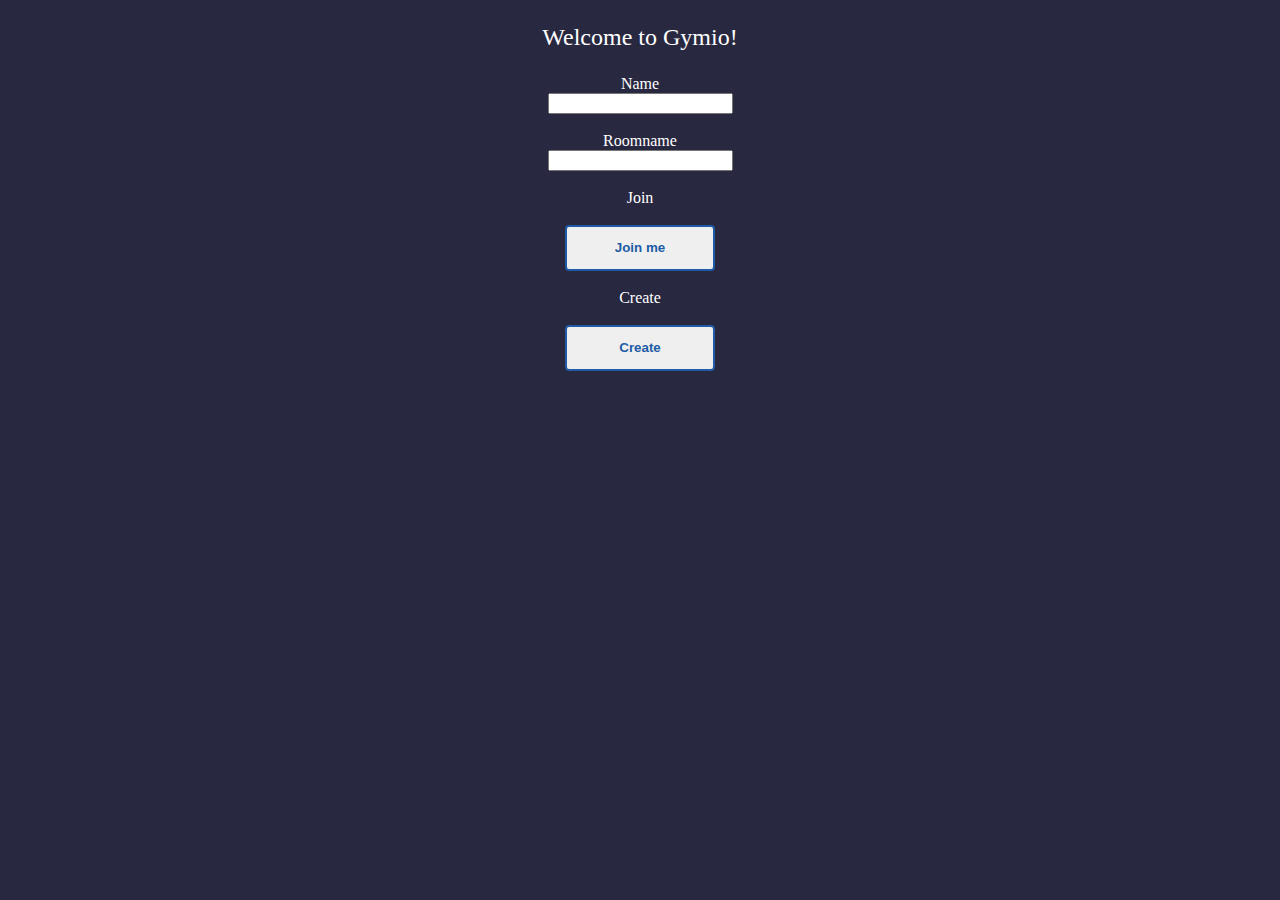
<file: templates/index.html>
<!DOCTYPE html>
<html lang="en">
  <head>
    <meta charset="UTF-8" />
    <title>Movify</title>
    <link rel="stylesheet" href="/static/styles/mov.css">
    <script src="http://ajax.googleapis.com/ajax/libs/jquery/1.9.1/jquery.min.js"></script>

    <script src="https://cdn.socket.io/4.0.0/socket.io.min.js"
    integrity="sha384-DkkWv9oJFWLIydBXXjkBWnG1/fuVhw8YPBq37uvvD6WSYRFRqr21eY5Dg9ZhmWdy" crossorigin="anonymous"></script>
    <script src="/static/js/index.js" async></script>
  
  
  </head>
  <body>
    <p>Welcome to Gymio!</p>
    <div class="form">
      Name <br>
      <input name="name" id="name"><br><br>
      Roomname <br>
      <input name="room"id="room"><br><br>
      Join <br><br>
      <button onclick="join()" class="button" >Join me</button><br><br>
      Create <br><br>
      <button id="create_button" class="button">Create</button><br>
    </div>


  </body>
</html>
</file>
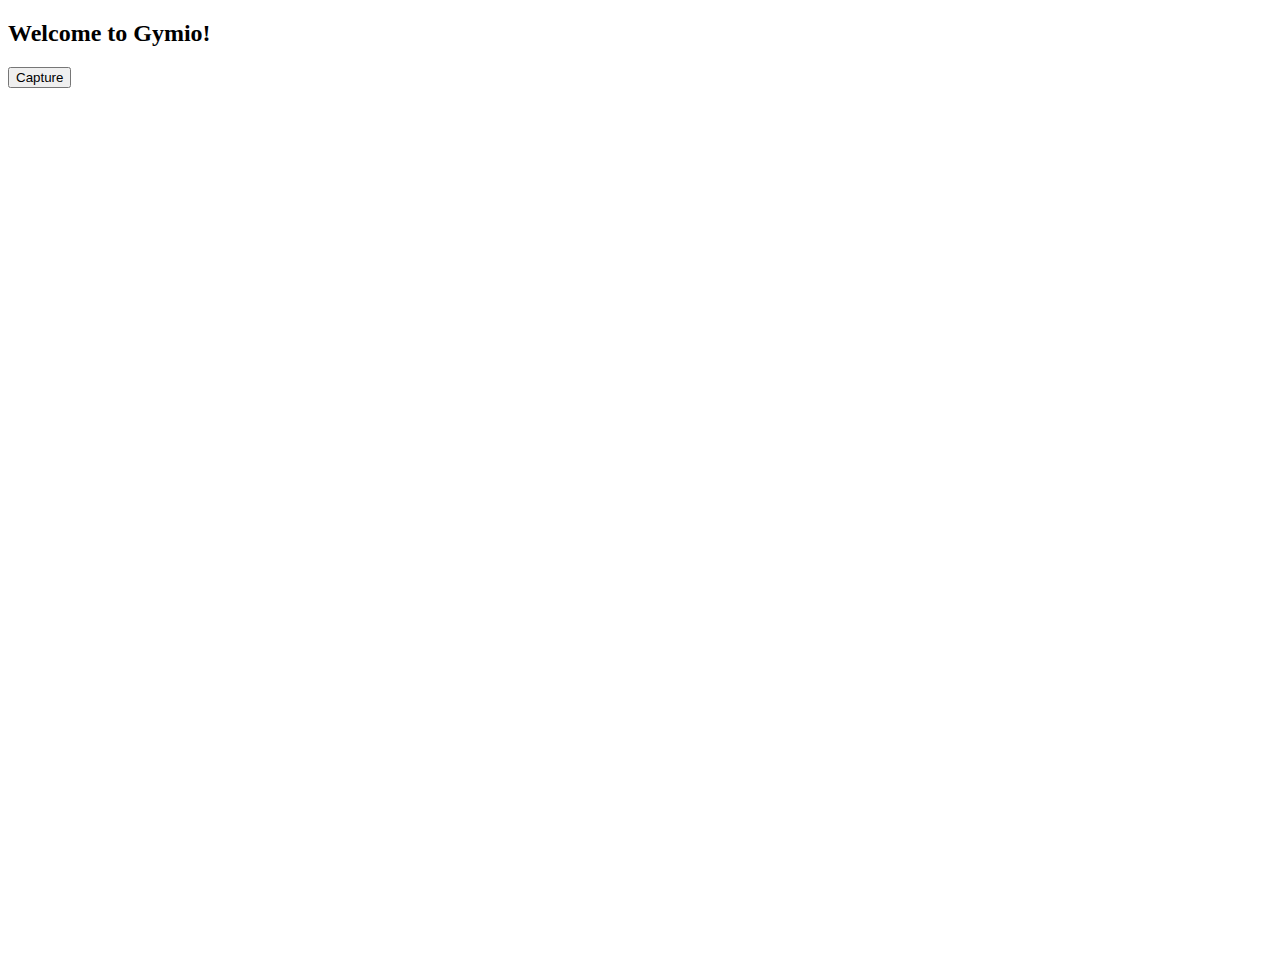
<file: templates/game.html>
<!DOCTYPE html>
<html lang="en">
  <head>

    <meta charset="UTF-8" />
    <title>Gymio</title>
    <script src="https://cdn.socket.io/4.0.0/socket.io.min.js"
      integrity="sha384-DkkWv9oJFWLIydBXXjkBWnG1/fuVhw8YPBq37uvvD6WSYRFRqr21eY5Dg9ZhmWdy" crossorigin="anonymous"></script>

    <script type="module" src="/static/js/game.js" defer></script>
    <script type="module" src="/static/js/gfx.js" defer></script>
    <link rel="stylesheet" href="/static/styles/style.css">
  
  </head>
  
  <body>
    <h2>Welcome to Gymio!</h2>
    <button onclick="capture()">Capture</button>  <br> </br>
    <p id="print_result"></p>
    <video></video>
    
    <canvas id="main_canvas" width="1280" height="720" ></canvas>
    
    <div id="canvas_1_container">
      <canvas id="canvas_1" style="overflow:auto"></canvas>
    </div>
    <div>
      <canvas id="canvas_2" style="overflow:auto;"></canvas>
    </div>



  </body>
</html>
</file>
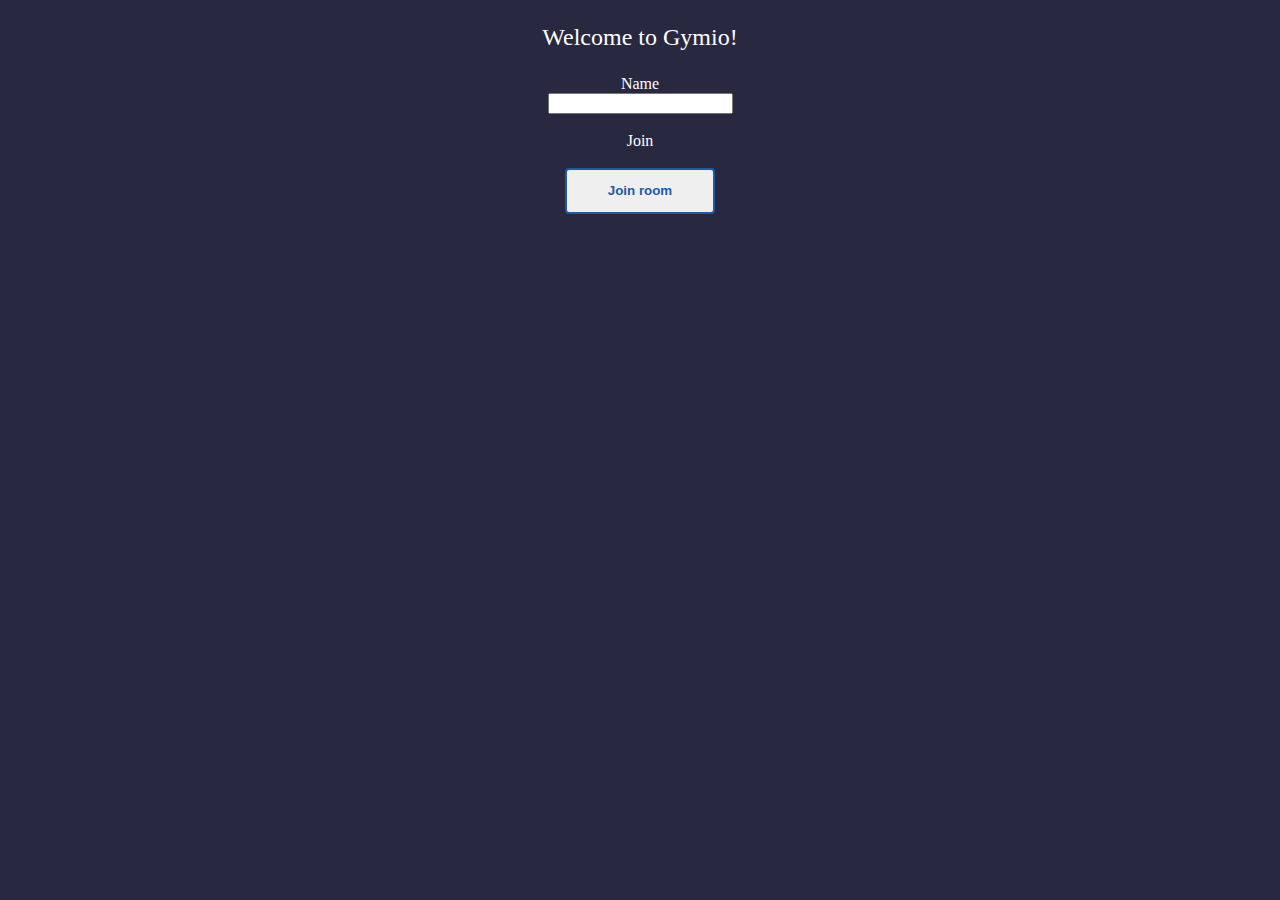
<file: templates/join.html>
<!DOCTYPE html>
<html lang="en">
  <head>
    <meta charset="UTF-8" />
    <title>Movify</title>
    <script src="/static/js/join.js" async></script>
    <link rel="stylesheet" href="/static/styles/mov.css">

     <script src="/" async></script>
    <script src=""async></script>
  
  </head>
  <body>
    <p>Welcome to Gymio!</p>
   

    <div class="form">
      Name <br>
      <input name="name" id="name"><br><br>
     
      Join <br><br>
      <button onclick="join()" class="button">Join room</button><br><br>
     

  </body>
</html>
</file>
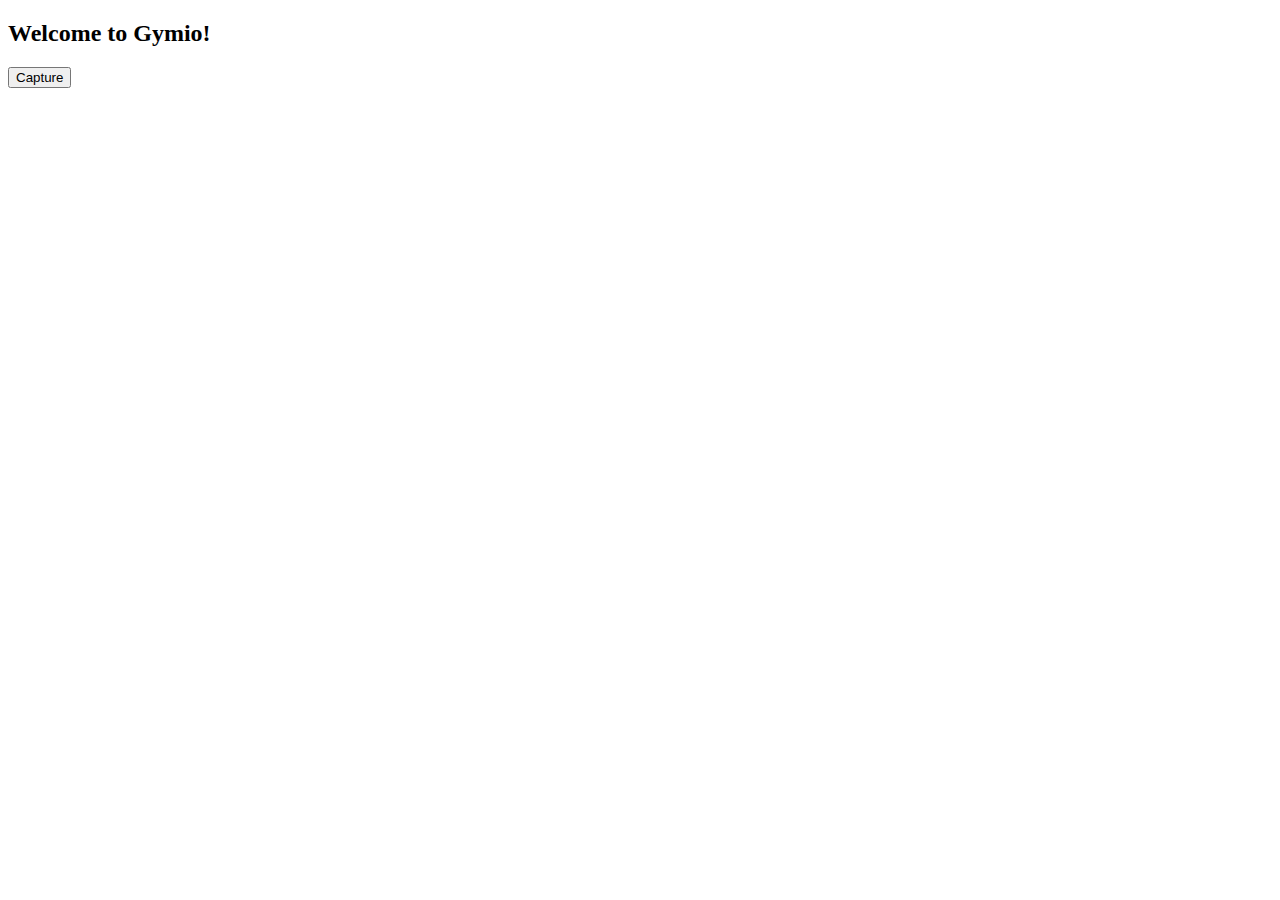
<file: templates/test.html>
<!DOCTYPE html>
<html lang="en">

<head>

    <meta charset="UTF-8" />
    <title>Gymio</title>
    <script src="/static/js/index.js" defer></script>

</head>

<body>
    <script src="https://cdn.socket.io/4.0.0/socket.io.min.js"
        integrity="sha384-DkkWv9oJFWLIydBXXjkBWnG1/fuVhw8YPBq37uvvD6WSYRFRqr21eY5Dg9ZhmWdy"
        crossorigin="anonymous"></script>

    <h2>Welcome to Gymio!</h2>
    <button onclick="capture()">Capture</button> <br> </br>
    <p id="print_result"></p>
    <video></video>
    <canvas id="canvas" style="overflow:auto"></canvas>

</body>

</html>
</file>
<file: static/styles/mov.css>
body{
    background-color: #292841;
}
p{
   color: white ;
   font-size:x-large;
   text-align: center;
}
.form{
    color: white;
    text-align: center;
}
.button{
            text-decoration: none;
            text-align: center;
            color: #1d5ca5;
            border: 2px solid #1d5ca5;
            border-radius: 4px;
            position: relative;
            width: 150px;
            line-height: 40px;
            display: inline-block;
            font-family: Arial;
            font-weight: 800;
            overflow: hidden;
} 
.button:before {
    content: "";
    background-color: rgba(255,255,255,0.5);
    height: 100%;
    width: 40px;
    display: block;
    position: absolute;
    top: 0;
    left: -70px;
    transform: skewX(-45deg) translateX(0px);
    transition: none;
  }
.button:hover{
    background-color: #1d5ca5;
    color: #ffffff;
    border-bottom: 2px solid #1d5ca5;
}

.button:hover:before{
    transform: skewX(-45deg) translateX(250px);
    transition: all 0.4s ease-in;
}
</file>
<file: static/styles/style.css>
#main_canvas {
    padding-left: 0;
    padding-right: 0;
    margin-left: auto;
    margin-right: auto;
    display: block;
    width: 1200px;
    transform: scale(-1, 1);
}

video {
    display: none;
}

#canvas_1 {
    display: none;
}
</file>
